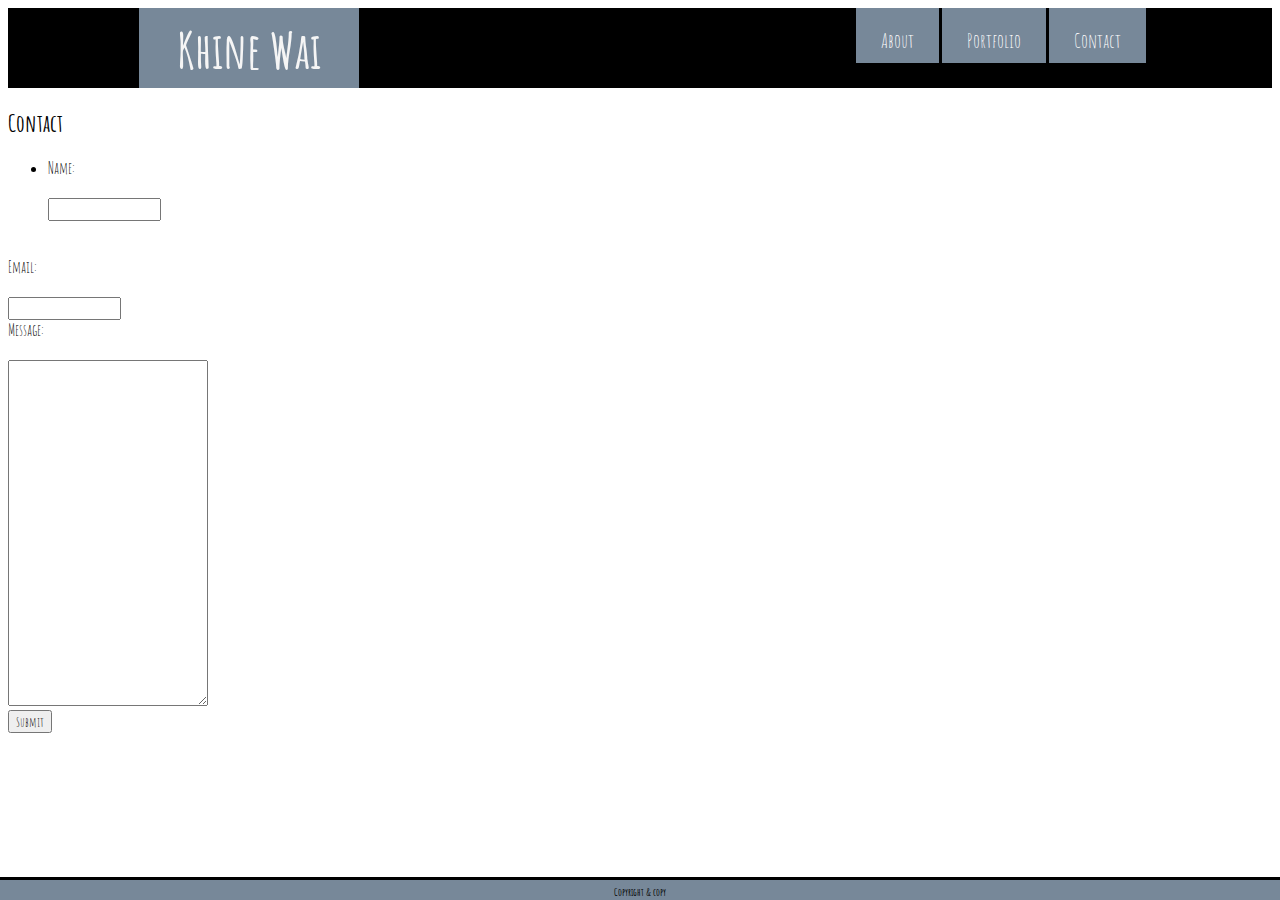
<file: contact.html>
<!DOCTYPE html>
<html lang="en">
<head>

    <meta charset="UTF-8">
    <meta name="viewport" content="width=device-width, initial-scale=1.0">
    <meta http-equiv="X-UA-Compatible" content="ie=edge">
    <title>Contact</title>
    <link rel="stylesheet" href="portfolio.css">
    <link href="https://fonts.googleapis.com/css?family=Amatic+SC|EB+Garamond&display=swap" rel="stylesheet">


</head>
<body>
<header> 
    <div class="container">
        <h1>Khine Wai</h1>
        <nav>
            <ul>
                <li><a href="index.html">About</a></li>
                <li><a href="portfolio.html">Portfolio</a></li>
                <li><a href="contact.html">Contact</a></li>    
            </ul>
        </nav>
    </div>
</header>
    <div class="Main"></div>
        <h2>Contact</h2>
            <form>
                <ul>
                    <li>Name:</li><br>
                        <input type="text" name="Name"></ul><br>
                    <li>Email:</li><br>
                        <input type="email" name="email"></ul><br>
                    <li>Message:</li><br>
                        <textarea name="Meesage" rows="20" cols="40"></textarea><br>
                </ul>
            <button class="submit-btton">Submit</buttom></button>
            </form>
    <div>
        <footer>
                <h6>Copyright & copy</h6>
        </footer>
    </div>
</file>
<file: portfolio.css>
*{
    font-family: 'Amatic SC', cursive;
}

html {
    margin: 0
}

header {
    background: black;
}
header::after {
content: " ";
display: table;
clear: both;
margin: auto;
}

.container  {
    width: 80%;
    margin: 0 auto;
    position: relative;
}

h1 {
    float: left;
    font-size: 50px;
    background-color: lightslategray;
    color: whitesmoke;
    width: 200px;
    height: 50px;
    padding: 10px 10px 20px;
    text-align: center;
    margin-left: 5px;
    margin-top: 0;
    margin-bottom: 0;

}
nav {
    float: right;

}
nav ul {
    margin: 0;
    padding: 0;
    list-style: none;
}
nav li {
    display: inline-block;
    padding: 20px 10px 10px;
    background-color: lightslategray;
}
nav li a {
    color: #ffffff;
    text-decoration: none;
    font-size: 20px;
    text-align: center;
    width: 200px;
    padding: 20px 10px 20px;
    text-align: center;
    margin: 5px;
    margin-top: 0;
    margin-bottom: 0;
}

footer {
    position: fixed;
    background: lightslategrey;
    border-top: solid black;
    left: 0;
    bottom: 0;
    height: 20px;
    width: 100%;
}

h6 {
    text-align: center;
    height: 30px;
    margin: 5px;
}
</file>
